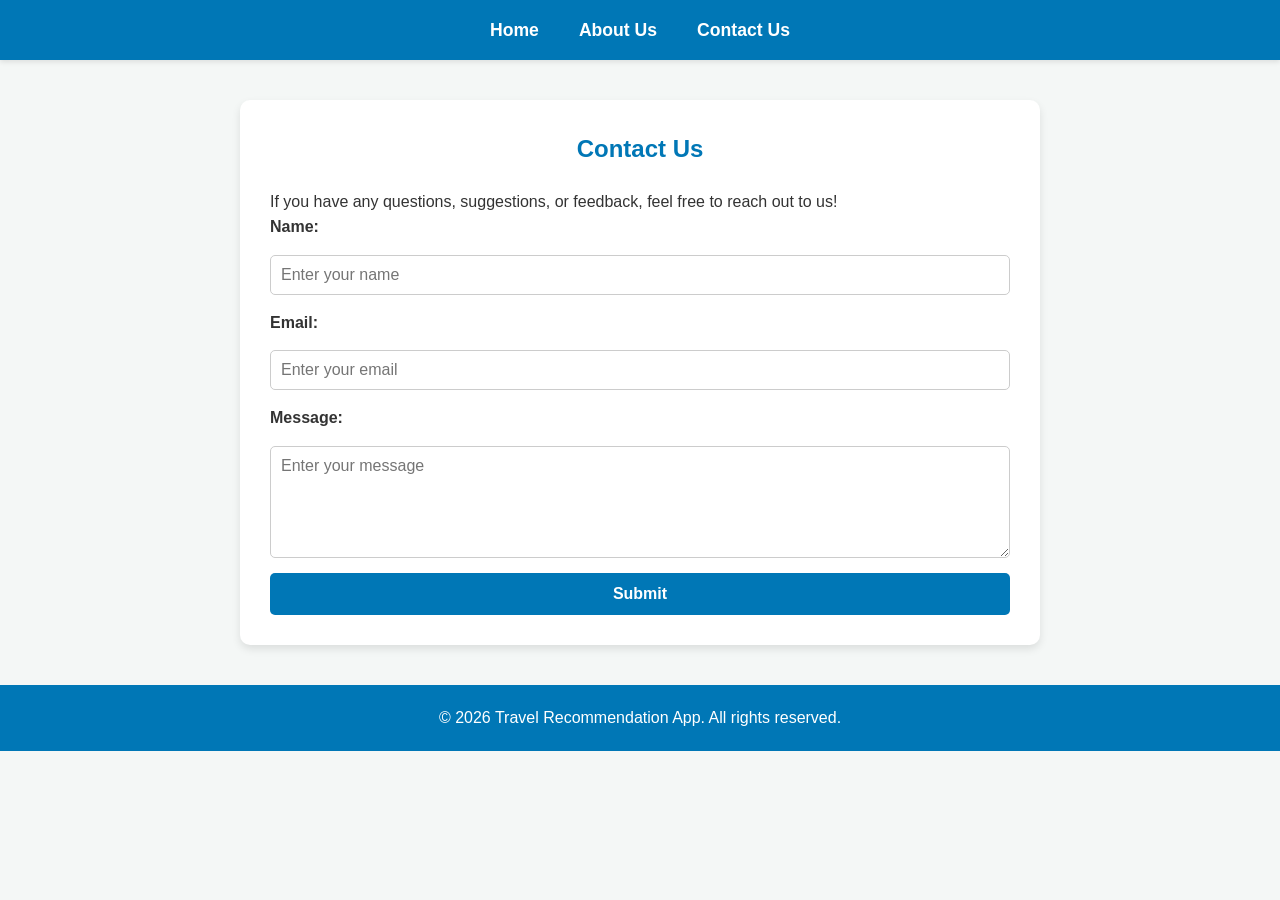
<file: contact.html>
<!DOCTYPE html>
<html lang="en">
<head>
    <meta charset="UTF-8">
    <meta name="viewport" content="width=device-width, initial-scale=1.0">
    <title>Contact Us - Travel Recommendation App</title>
    <link rel="stylesheet" href="style.css">
</head>
<body>
    <header>
        <nav>
            <ul>
                <li><a href="index.html">Home</a></li>
                <li><a href="about.html">About Us</a></li>
                <li><a href="contact.html">Contact Us</a></li>
            </ul>
        </nav>
    </header>

    <main>
        <section class="contact-section">
            <h1>Contact Us</h1>
            <p>If you have any questions, suggestions, or feedback, feel free to reach out to us!</p>
            
            <form id="contactForm" onsubmit="return validateForm()">
                <label for="name">Name:</label>
                <input type="text" id="name" name="name" placeholder="Enter your name" required>

                <label for="email">Email:</label>
                <input type="email" id="email" name="email" placeholder="Enter your email" required>

                <label for="message">Message:</label>
                <textarea id="message" name="message" rows="5" placeholder="Enter your message" required></textarea>

                <button type="submit">Submit</button>
            </form>
        </section>
    </main>

    <footer>
        <p>&copy; 2026 Travel Recommendation App. All rights reserved.</p>
    </footer>

    <script src="script.js"></script>
</body>
</html>
</file>
<file: style.css>
/* General Styles */
* {
    margin: 0;
    padding: 0;
    box-sizing: border-box;
    font-family: 'Segoe UI', Tahoma, Geneva, Verdana, sans-serif;
}

body {
    background-color: #f4f7f6;
    color: #333;
    line-height: 1.6;
}

/* Header & Navigation */
header {
    background-color: #0077b6;
    padding: 1rem 0;
    box-shadow: 0 2px 5px rgba(0,0,0,0.1);
}

nav ul {
    display: flex;
    justify-content: center;
    list-style: none;
}

nav ul li {
    margin: 0 20px;
}

nav ul li a {
    color: white;
    text-decoration: none;
    font-weight: bold;
    font-size: 1.1rem;
    transition: color 0.3s ease;
}

nav ul li a:hover {
    color: #ffd166;
}

/* Hero Section (Home Page) */
.hero {
    text-align: center;
    padding: 60px 20px;
    background: linear-gradient(135deg, #0077b6, #00b4d8);
    color: white;
}

.hero h1 {
    font-size: 2.5rem;
    margin-bottom: 15px;
}

.hero p {
    font-size: 1.2rem;
    margin-bottom: 25px;
}

.search-box {
    display: flex;
    justify-content: center;
    gap: 10px;
}

.search-box input {
    padding: 12px;
    width: 300px;
    border: none;
    border-radius: 5px;
    font-size: 1rem;
}

.search-box button {
    padding: 12px 20px;
    background-color: #ffd166;
    border: none;
    border-radius: 5px;
    cursor: pointer;
    font-weight: bold;
    font-size: 1rem;
    transition: background 0.3s ease;
}

.search-box button:hover {
    background-color: #ffb703;
}

/* Results Container */
.results-container {
    display: flex;
    flex-wrap: wrap;
    justify-content: center;
    gap: 20px;
    padding: 40px 20px;
}

.result-card {
    background: white;
    border-radius: 10px;
    box-shadow: 0 4px 8px rgba(0,0,0,0.1);
    width: 300px;
    overflow: hidden;
    text-align: center;
    transition: transform 0.3s ease;
}

.result-card:hover {
    transform: translateY(-5px);
}

.result-card img {
    width: 100%;
    height: 200px;
    object-fit: cover;
}

.result-card h3 {
    margin: 15px 0 10px;
    color: #0077b6;
}

.result-card p {
    padding: 0 15px 15px;
    font-size: 0.95rem;
}

/* About & Contact Sections */
.about-section, .contact-section {
    max-width: 800px;
    margin: 40px auto;
    padding: 30px;
    background: white;
    border-radius: 10px;
    box-shadow: 0 4px 8px rgba(0,0,0,0.1);
}

.about-section h1, .contact-section h1 {
    color: #0077b6;
    margin-bottom: 20px;
    text-align: center;
}

.about-section h2 {
    color: #00b4d8;
    margin: 20px 0 10px;
}

/* Contact Form */
#contactForm {
    display: flex;
    flex-direction: column;
    gap: 15px;
}

#contactForm label {
    font-weight: bold;
}

#contactForm input, #contactForm textarea {
    padding: 10px;
    border: 1px solid #ccc;
    border-radius: 5px;
    font-size: 1rem;
}

#contactForm button {
    padding: 12px;
    background-color: #0077b6;
    color: white;
    border: none;
    border-radius: 5px;
    cursor: pointer;
    font-size: 1rem;
    font-weight: bold;
    transition: background 0.3s ease;
}

#contactForm button:hover {
    background-color: #005f8a;
}

/* Footer */
footer {
    text-align: center;
    padding: 20px;
    background-color: #0077b6;
    color: white;
    margin-top: 40px;
}
</file>
